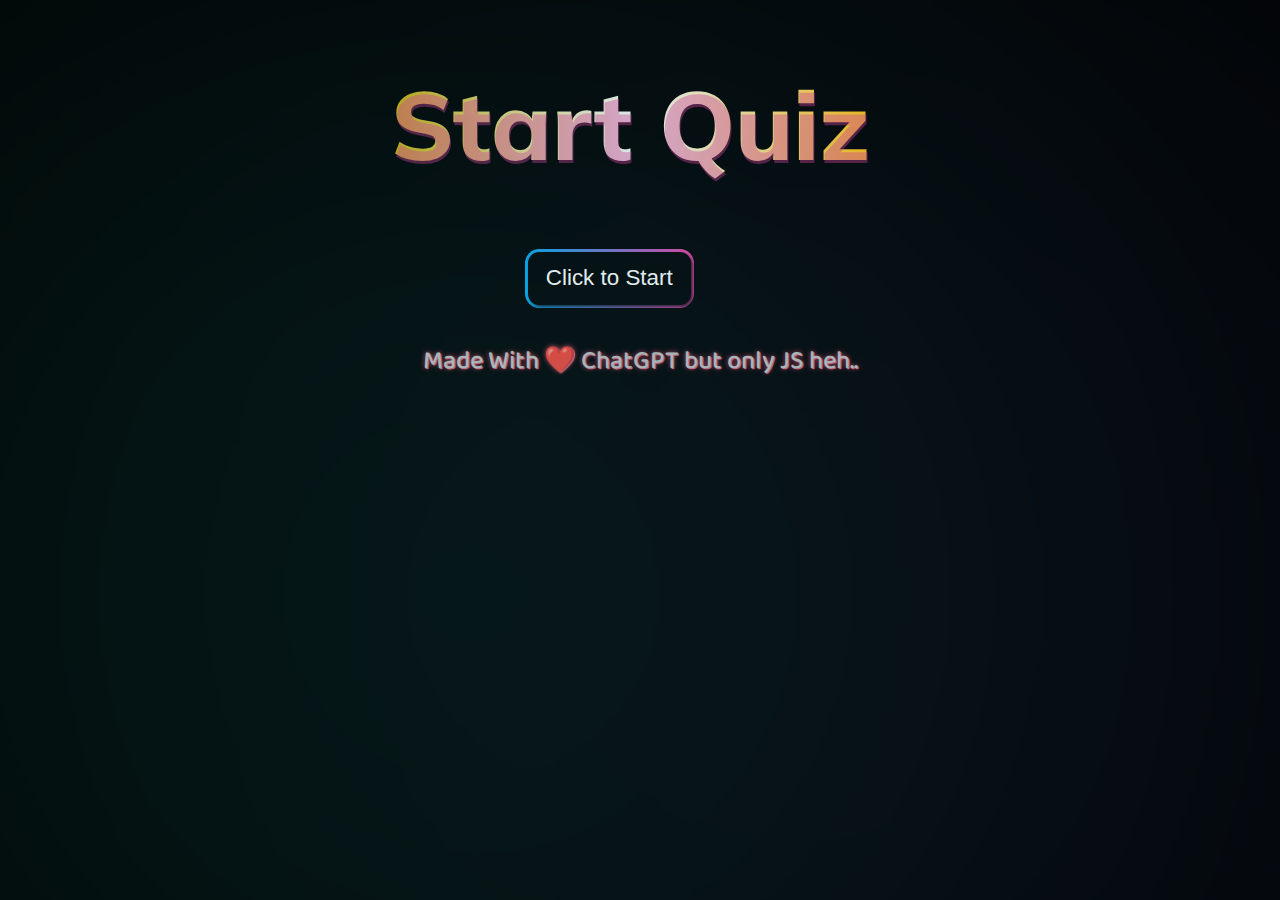
<file: index.html>
<!DOCTYPE html>
<html lang="en">
<head>
    <meta charset="UTF-8">
    <meta name="viewport" content="width=device-width, initial-scale=1.0">
    <title>Opening Page</title>
    <link rel="stylesheet" href="component.css">
   <link rel="preconnect" href="https://fonts.googleapis.com">
<link rel="preconnect" href="https://fonts.gstatic.com" crossorigin>
<link href="https://fonts.googleapis.com/css2?family=Baloo+Bhai+2:wght@400..800&family=Inter:ital,opsz,wght@0,14..32,100..900;1,14..32,100..900&family=Lobster&family=Mulish:ital,wght@0,200..1000;1,200..1000&display=swap" rel="stylesheet">

</head>
<body>
    <div id="opening">
        <div id="header">
            <h1>Start Quiz</h1>
            <div class="button-wrapper">
        <button id="btn">Click to Start</button>
    </div>
        <div id="content">Made With ❤️ ChatGPT but only JS heh..</div>
    </div>
</div>
    <div class="circle1"></div>
    <div class="waiting">
       <div class="bar1">1</div>
       <div class="bar2">2</div>
       <div class="bar3">3</div>
       <div class="bar4">4</div>
    </div>
    <script src="component.js"></script>
</body>
</html>
</file>
<file: component.css>
body {
  padding: 0;
  margin: 0;
  background: linear-gradient(to right, #000);
}

#opening {
  display: flex;
  justify-content: center;
  align-items: center;
}

#header {
  padding: 0;
  margin: 0 auto;
}

#header h1 {
  font-family: "Mulish";
  font-size: 6rem;
  font-weight: 800;
  color: transparent;
  background: linear-gradient(
    to right,
    rgb(198, 170, 15),
    rgb(246, 249, 250),
    rgb(255, 187, 0)
  );
  background-clip: text;
  -webkit-background-clip: text;
  text-shadow: 1px 3px 0px #de3c9867;
}

button {
  font-size: 1.4em;
  padding: 0.6em 0.8em;
  border-radius: 0.5em;
  border: none;
  background-color: #000;
  color: #fff;
  cursor: pointer;
  box-shadow: 2px 2px 3px #000000b4;
}

.button-wrapper {
  width: fit-content;
  display: flex;
  justify-content: center;
  align-items: center;
  position: relative;
  left: 10.5vw;
  padding: 3px;
  background: linear-gradient(90deg, #03a9f4, #f441a5);
  border-radius: 0.9em;
  transition: all 0.4s ease;
}

.button-wrapper::before {
  content: "";
  position: absolute;
  inset: 0;
  margin: auto;
  border-radius: 0.9em;
  z-index: -10;
  filter: blur(0);
  transition: filter 0.4s ease;
}

.button-wrapper:hover::before {
  background: linear-gradient(90deg, #03a9f4, #f441a5);
  filter: blur(1.2em);
}
.button-wrapper:active::before {
  filter: blur(0.2em);
}

#content {
  display: flex;
  justify-content: center;
  position: relative;

  margin: 2rem;
  font-family: "Baloo Bhai 2";
  font-size: 1.6rem;
  font-weight: 500;
  color: silver;
  text-shadow: 1px 1px rgb(222, 94, 115), 0 0 5px rgba(220, 71, 96);
}

.circle1 {
  height: 40vh;
  background: linear-gradient(90deg, rgb(4, 250, 168), indigo);
  border-radius: 50%;
  filter: blur(100pc);
  animation: 10s pulse infinite;
}

@keyframes pulse {
  0% {
    opacity: 1;
  }
  50% {
    opacity: 0.7;
  }
  100% {
    opacity: 1;
  }
}

.waiting{
    color: beige;
    display: flex;
    justify-content: center;
    align-items: center;
    gap: 5px;
    z-index: 1000;
    position: fixed;
    top: 0;
    left: 0;
    width: 100vw;
    height: 100vh;
    backdrop-filter: blur(8px);
    display: none;
}

.bar1,.bar2, .bar3, .bar4{
    background-color: beige;
    height: 8vh;
    border-radius: 10px;
}

.bar1 {
    animation: wave 1s ease-in-out infinite;
    animation-delay: 0s;
}
.bar2 {
    animation: wave 1s ease-in-out infinite;
    animation-delay: 0.2s;
}
.bar3 {
    animation: wave 1s ease-in-out infinite;
    animation-delay: 0.4s;
}
.bar4 {
    animation: wave 1s ease-in-out infinite;
    animation-delay: 0.6s;
}

@keyframes wave {
    0%, 100% {
        transform: scaleY(1);
        opacity: 1;
    }
    50% {
        transform: scaleY(1.8);
        opacity: 0.7;
    }
}
</file>
